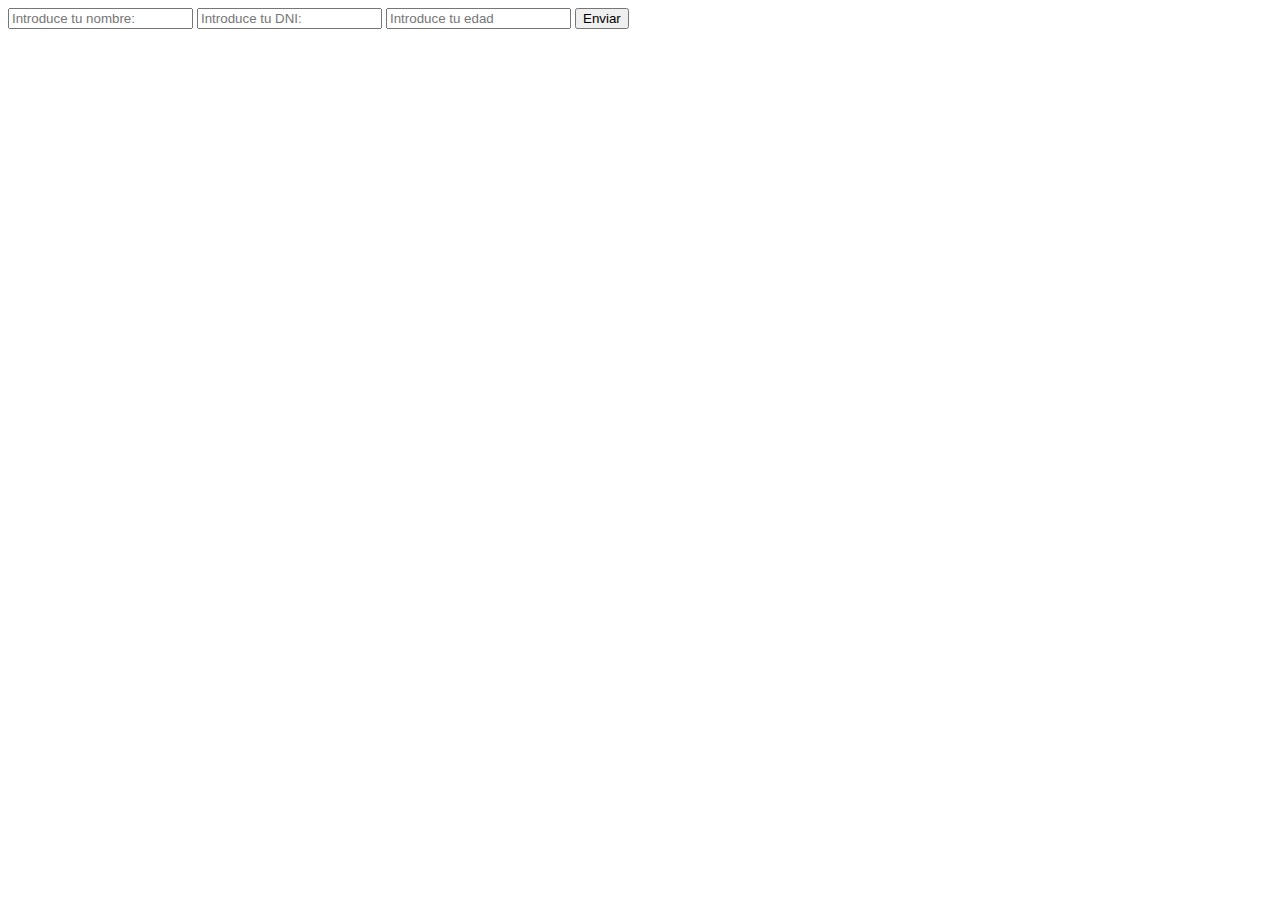
<file: POST&GET/index.html>
<!doctype html>
<html lang="es">
<head>
    <meta charset="UTF-8">
    <meta name="viewport"
          content="width=device-width, user-scalable=no, initial-scale=1.0, maximum-scale=1.0, minimum-scale=1.0">
    <meta http-equiv="X-UA-Compatible" content="ie=edge">
    <title>Document</title>
</head>
<body>
<form id="form" method="POST" action='formulario.php'>
    <label for="nom">
        <input type="text" id="nom" name="nom" placeholder="Introduce tu nombre:"

               title="El nombre debe tener entre 2 y 50 caracteres, solo letras y espacios">
    </label>
    <label for="dni">
        <input type="text" id="dni" name="dni" placeholder="Introduce tu DNI:"
               title="El DNI debe ser de 8 dígitos seguidos de una letra">
    </label>
    <label for="edat">
        <input type="number" id="edat" name="edat" placeholder="Introduce tu edad"
               title="La edad debe estar entre 18 y 120 años">
    </label>
    <button type="submit">Enviar</button>
</form>
<script>

</script>

</body>
</html>
</file>
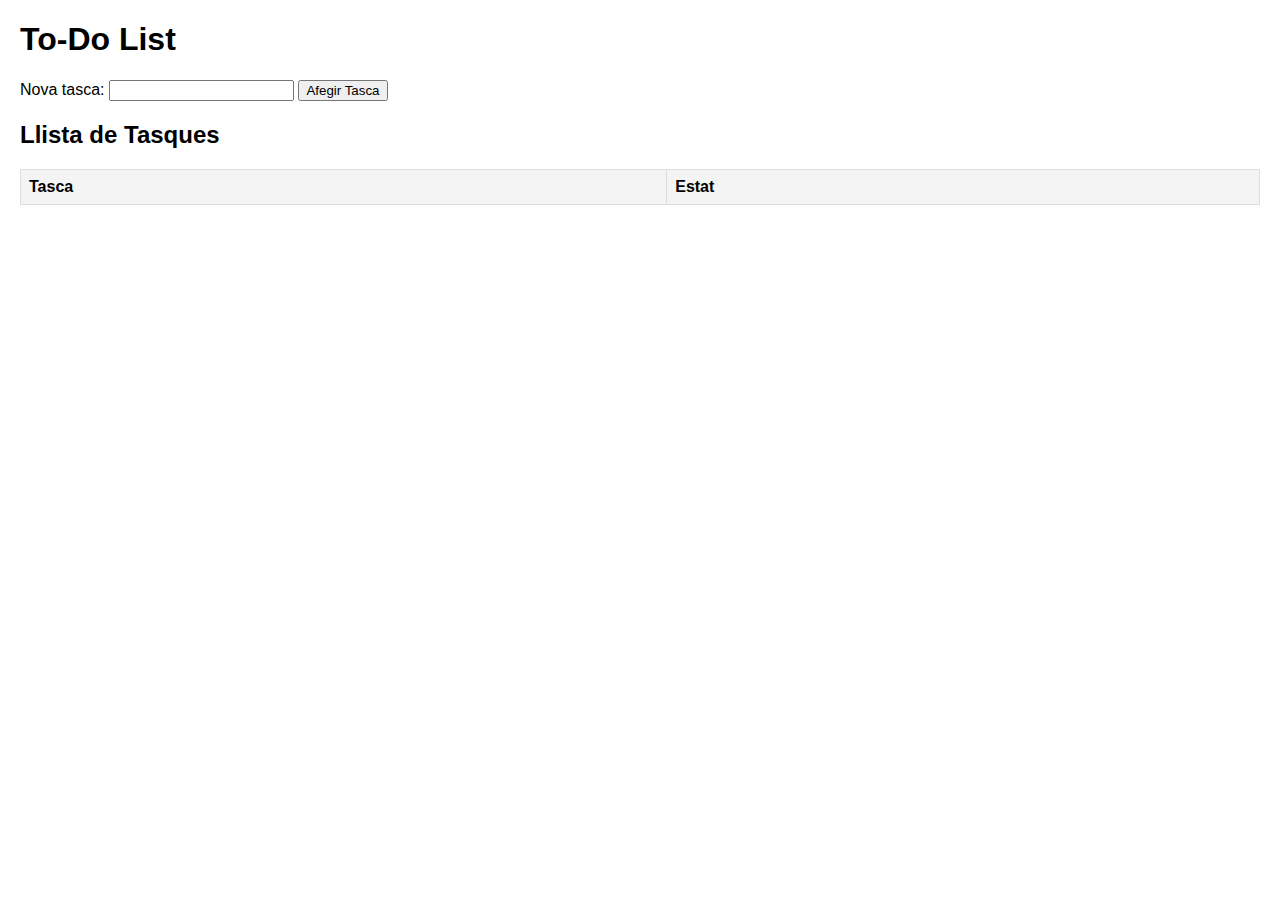
<file: PracticaInicialPHP/index.html>
<!DOCTYPE html>
<html lang="es">
<head>
    <meta charset="UTF-8">
    <meta name="viewport" content="width=device-width, initial-scale=1.0">
    <title>To-Do List</title>
    <link rel="stylesheet" href="style.css">
</head>
<body>

<h1>To-Do List</h1>

<!-- Formulari per afegir noves tasques -->
<form action="addTasks.php" method="POST">
    <label for="task">Nova tasca:</label>
    <input type="text" id="task" name="task" required>
    <button type="submit">Afegir Tasca</button>
</form>

<!-- Taula per mostrar la llista de tasques -->
<h2>Llista de Tasques</h2>
<table>
    <thead>
    <tr>
        <th>Tasca</th>
        <th>Estat</th>
    </tr>
    </thead>
</table>

</body>
</html>
</file>
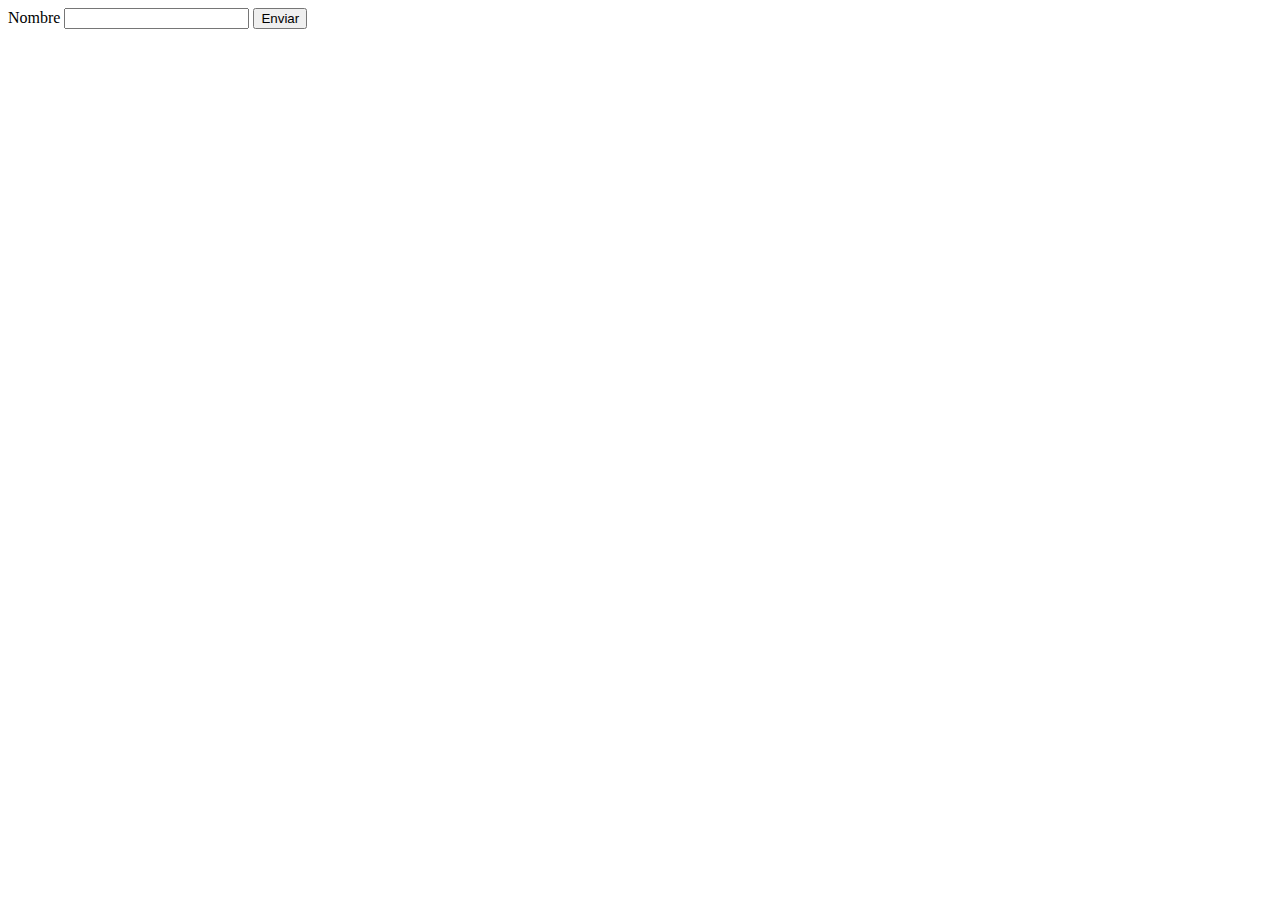
<file: Exercicis UT04/28-11/123post.html>
<!doctype html>
<html lang="es">
<head>
    <meta charset="UTF-8">
    <meta name="viewport"
          content="width=device-width, user-scalable=no, initial-scale=1.0, maximum-scale=1.0, minimum-scale=1.0">
    <meta http-equiv="X-UA-Compatible" content="ie=edge">
    <title>Document</title>
</head>
<body>
<form method="POST" action="123server.php">
    <label for="nombre">Nombre</label>
    <input type="text" name="nombre" id="nombre">
    <button type="submit">Enviar</button>
</form>
</body>
</html>
</file>
<file: PracticaInicialPHP/style.css>
body {
    font-family: Arial, sans-serif; margin: 20px;
}

form, table {
    margin-top: 20px;
}

table {
    width: 100%; border-collapse: collapse;
}

table, th, td {
    border: 1px solid #ddd; padding: 8px; text-align: left;
}

th {
    background-color: #f4f4f4;
}
</file>
